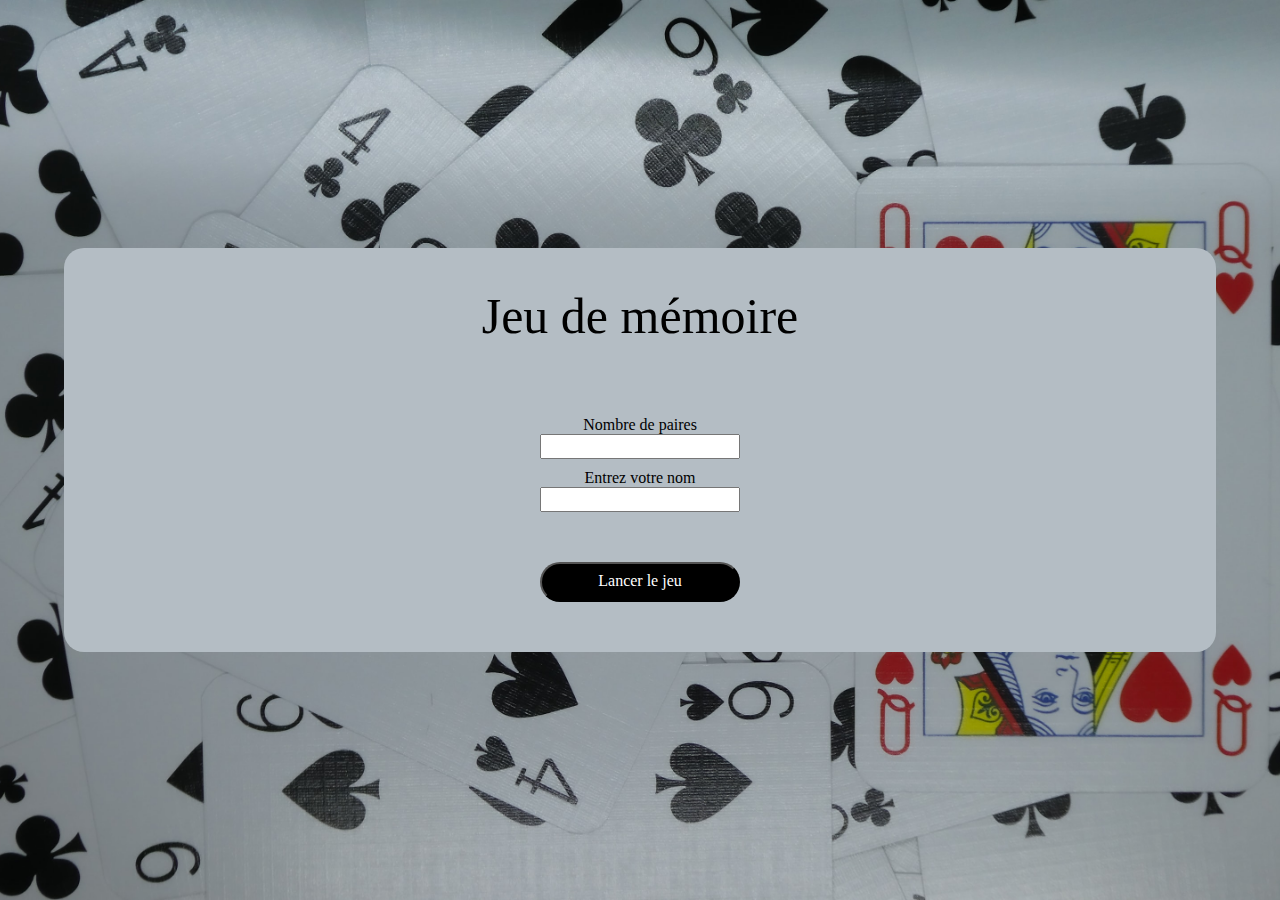
<file: projects/cardGame/index.html>
<!DOCTYPE html>
<html lang="en">

<head>
    <meta charset="UTF-8">
    <meta http-equiv="X-UA-Compatible" content="IE=edge">
    <meta name="viewport" content="width=device-width, initial-scale=1.0">
    <link rel="stylesheet" href="css/normalize.css">
    <link rel="stylesheet" href="css/style.css">
    <title>Jeu de mémoire</title>
</head>

<Body>
    <main>
        <h1>Jeu de mémoire</h1>

        <div id="errorNb"></div>
        <div id="error"></div>

        <div class="info">
            <span id="name"></span>
            <span id="timer"></span>
        </div>

        <div id="result"></div>
        <div id="game"></div>

        <form action="index.html" method="post" id="form">
            <label for="numberOfPairs">Nombre de paires</label>
            <input type="number" step="1" name="numberOfPairs" id="numberOfPairs">
            <label for="firstName">Entrez votre nom</label>
            <input type="text" id="firstName" name="firstName">
            <button type="submit" value="Lancer le jeu">Lancer le jeu</button>
        </form>
        <div style="display: none;">
            <img src="./img/0.png" alt="image" loading="eager">
            <img src="./img/1.png" alt="image" loading="eager">
            <img src="./img/2.png" alt="image" loading="eager">
            <img src="./img/3.png" alt="image" loading="eager">
            <img src="./img/4.png" alt="image" loading="eager">
            <img src="./img/5.png" alt="image" loading="eager">
            <img src="./img/6.png" alt="image" loading="eager">
            <img src="./img/7.png" alt="image" loading="eager">
            <img src="./img/8.png" alt="image" loading="eager">
            <img src="./img/9.png" alt="image" loading="eager">
            <img src="./img/10.png" alt="image" loading="eager">
        </div>
    </main>
    <script src="script.js"></script>
</body>

</html>
</file>
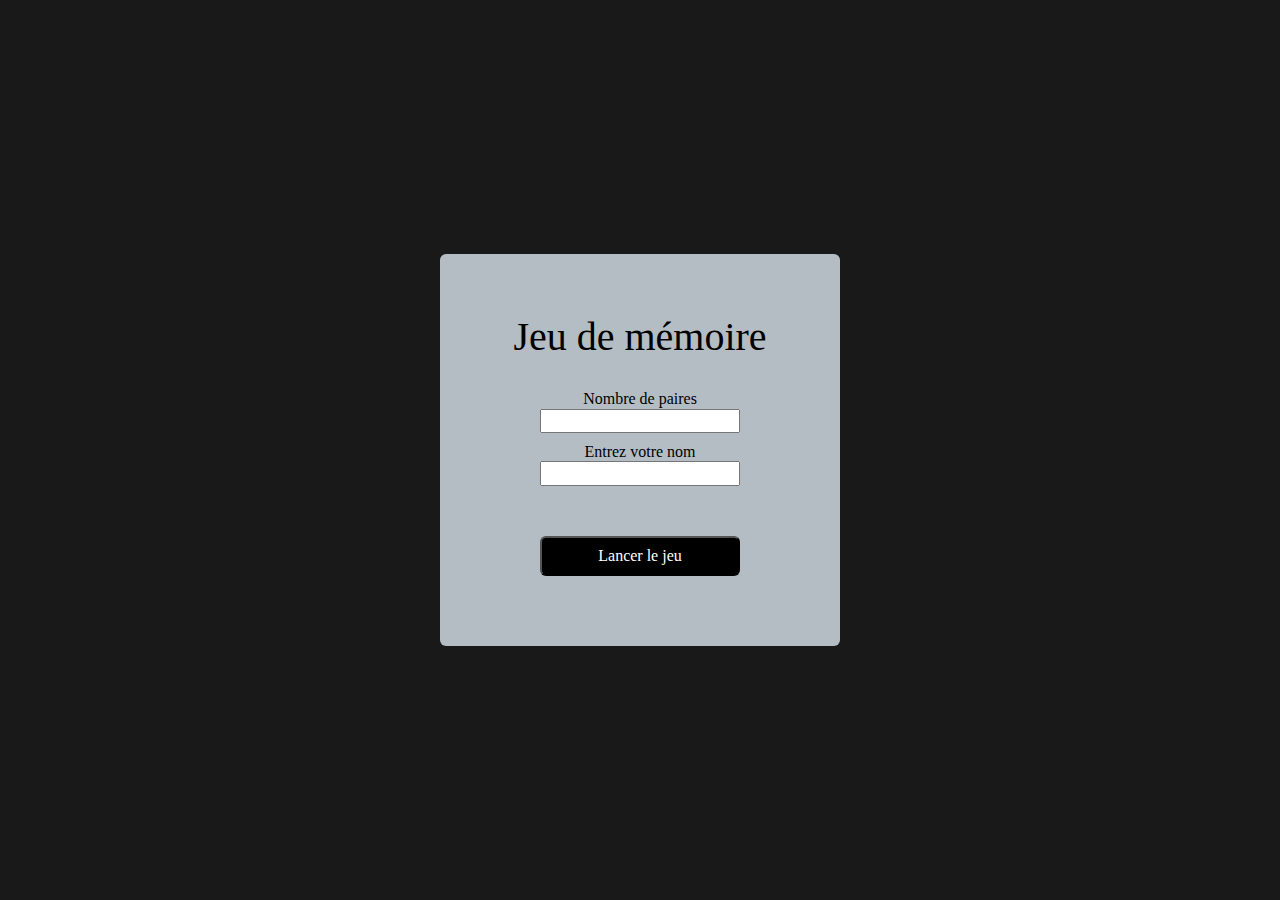
<file: projects/memoryGame/index.html>
<!DOCTYPE html>
<html lang="en">

<head>
    <meta charset="UTF-8">
    <meta http-equiv="X-UA-Compatible" content="IE=edge">
    <meta name="viewport" content="width=device-width, initial-scale=1.0">
    <link rel="stylesheet" href="css/normalize.css">
    <link rel="stylesheet" href="css/style.css">
    <title>Jeu de mémoire</title>
</head>

<Body>
    <main>
        <h1>Jeu de mémoire</h1>

        <div class="info">
            <span id="name"></span>
            <span id="timer"></span>
        </div>

        <div id="result"></div>
        <div id="game"></div>

        <form action="index.html" method="post" id="form">
            <label for="numberOfPairs">Nombre de paires</label>
            <input type="number" step="1" name="numberOfPairs" id="numberOfPairs">
            <div id="errorNb"></div>
            <label for="firstName">Entrez votre nom</label>
            <input type="text" id="firstName" name="firstName">
            <div id="error"></div>
            <button type="submit" value="Lancer le jeu">Lancer le jeu</button>
        </form>
        <div style="display: none;">
            <img src="./img/0.png" alt="image" loading="eager">
            <img src="./img/1.png" alt="image" loading="eager">
            <img src="./img/2.png" alt="image" loading="eager">
            <img src="./img/3.png" alt="image" loading="eager">
            <img src="./img/4.png" alt="image" loading="eager">
            <img src="./img/5.png" alt="image" loading="eager">
            <img src="./img/6.png" alt="image" loading="eager">
            <img src="./img/7.png" alt="image" loading="eager">
            <img src="./img/8.png" alt="image" loading="eager">
            <img src="./img/9.png" alt="image" loading="eager">
            <img src="./img/10.png" alt="image" loading="eager">
        </div>
    </main>
    <script src="script.js"></script>
</body>

</html>
</file>
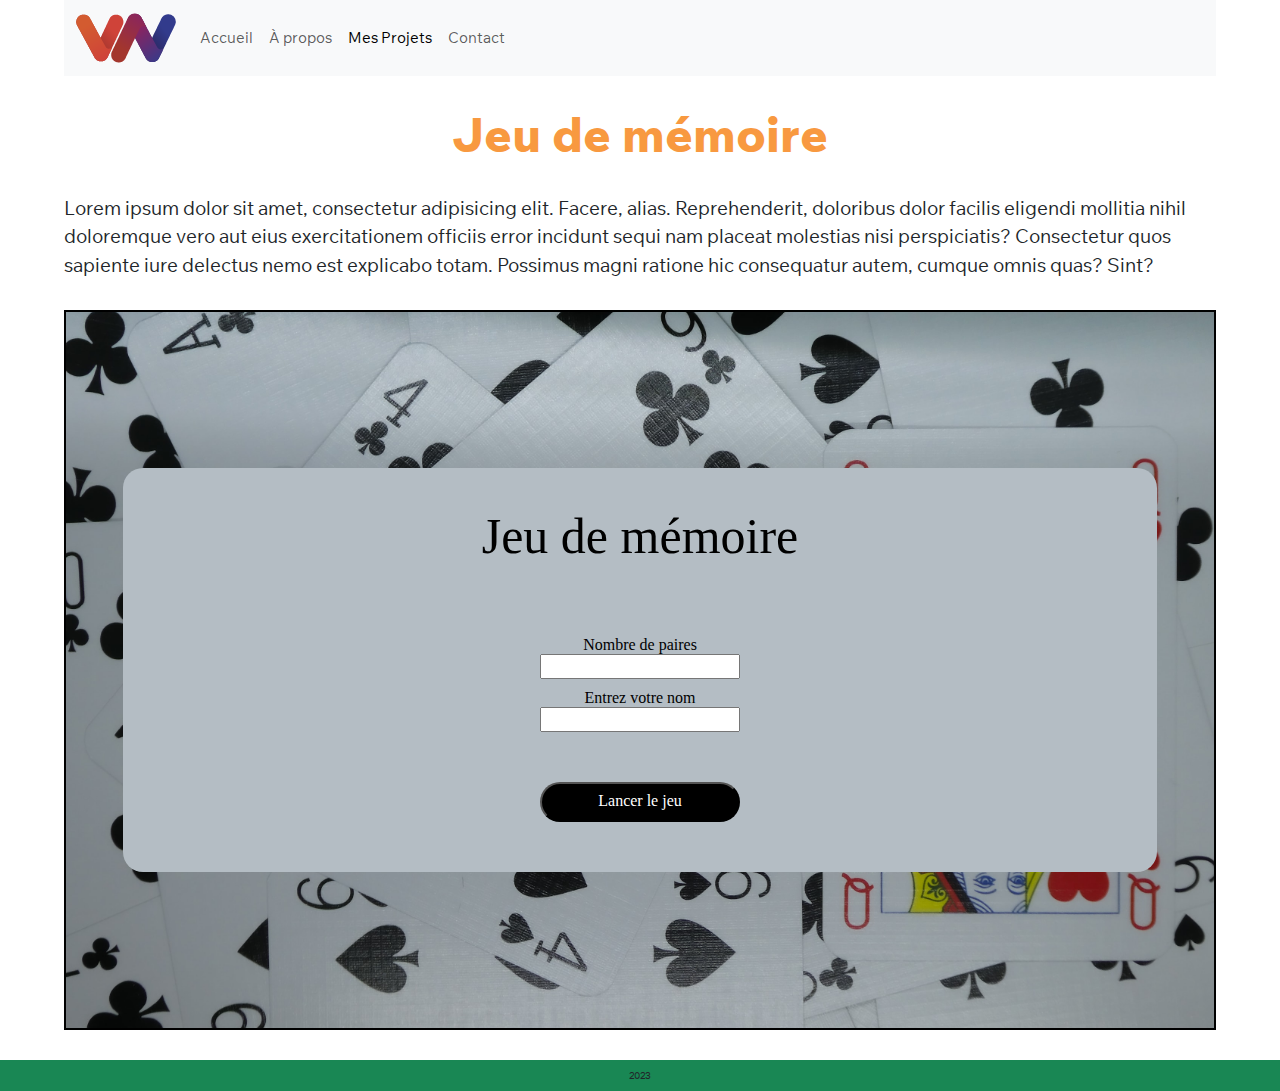
<file: cardGame.html>
<!DOCTYPE html>
<html lang="fr">

<head>
    <meta charset="UTF-8">
    <meta http-equiv="X-UA-Compatible" content="IE=edge">
    <meta name="viewport" content="width=device-width, initial-scale=1.0">
    <link rel="stylesheet" href="css/normalize.css">
    <link rel="stylesheet" href="css/bootstrap.min.css">
    <link rel="stylesheet" href="css/style.css">
    <title>Jeu de mémoire</title>
</head>

<body>
    <header>
        <nav class="navbar navbar-expand-lg bg-body-tertiary">
            <div class="container-fluid">
                <a class="navbar-brand" href="index.html"><img src="assets/Logo-W.png" alt="LOGO"></a>
                <button class="navbar-toggler" type="button" data-bs-toggle="collapse"
                    data-bs-target="#navbarNavAltMarkup" aria-controls="navbarNavAltMarkup" aria-expanded="false"
                    aria-label="Toggle navigation">
                    <span class="navbar-toggler-icon"></span>
                </button>
                <div class="collapse navbar-collapse" id="navbarNavAltMarkup">
                    <div class="navbar-nav">
                        <a class="nav-link" href="index.html">Accueil</a>
                        <a class="nav-link" href="about.html">À propos</a>
                        <a class="nav-link active" aria-current="page" href="projects.html">Mes Projets</a>
                        <a class="nav-link" href="contact.html">Contact</a>
                    </div>
                </div>
            </div>
        </nav>
    </header>

    <main>
        <h1 style="text-align: center; margin: 30px;">Jeu de mémoire</h1>
        <p style="width: 90%; margin: 30px auto;">Lorem ipsum dolor sit amet, consectetur adipisicing elit. Facere,
            alias. Reprehenderit, doloribus dolor
            facilis eligendi mollitia nihil doloremque vero aut eius exercitationem officiis error incidunt sequi nam
            placeat molestias nisi perspiciatis? Consectetur quos sapiente iure delectus nemo est explicabo totam.
            Possimus magni ratione hic consequatur autem, cumque omnis quas? Sint?</p>
        <div style="display: flex; justify-content: center; height: 80vh; margin:30px 0 30px 0;">
            <iframe src="projects/cardGame/index.html"
                style="width: 90%; height: 100%; border: 2px solid black;"></iframe>
        </div>
    </main>

    <footer class="text-bg-success">
        <p class="m-0 p-2 text-center text-dark">2023</p>
    </footer>
    <script src="js/bootstrap.min.js"></script>
</body>
</html>
</file>
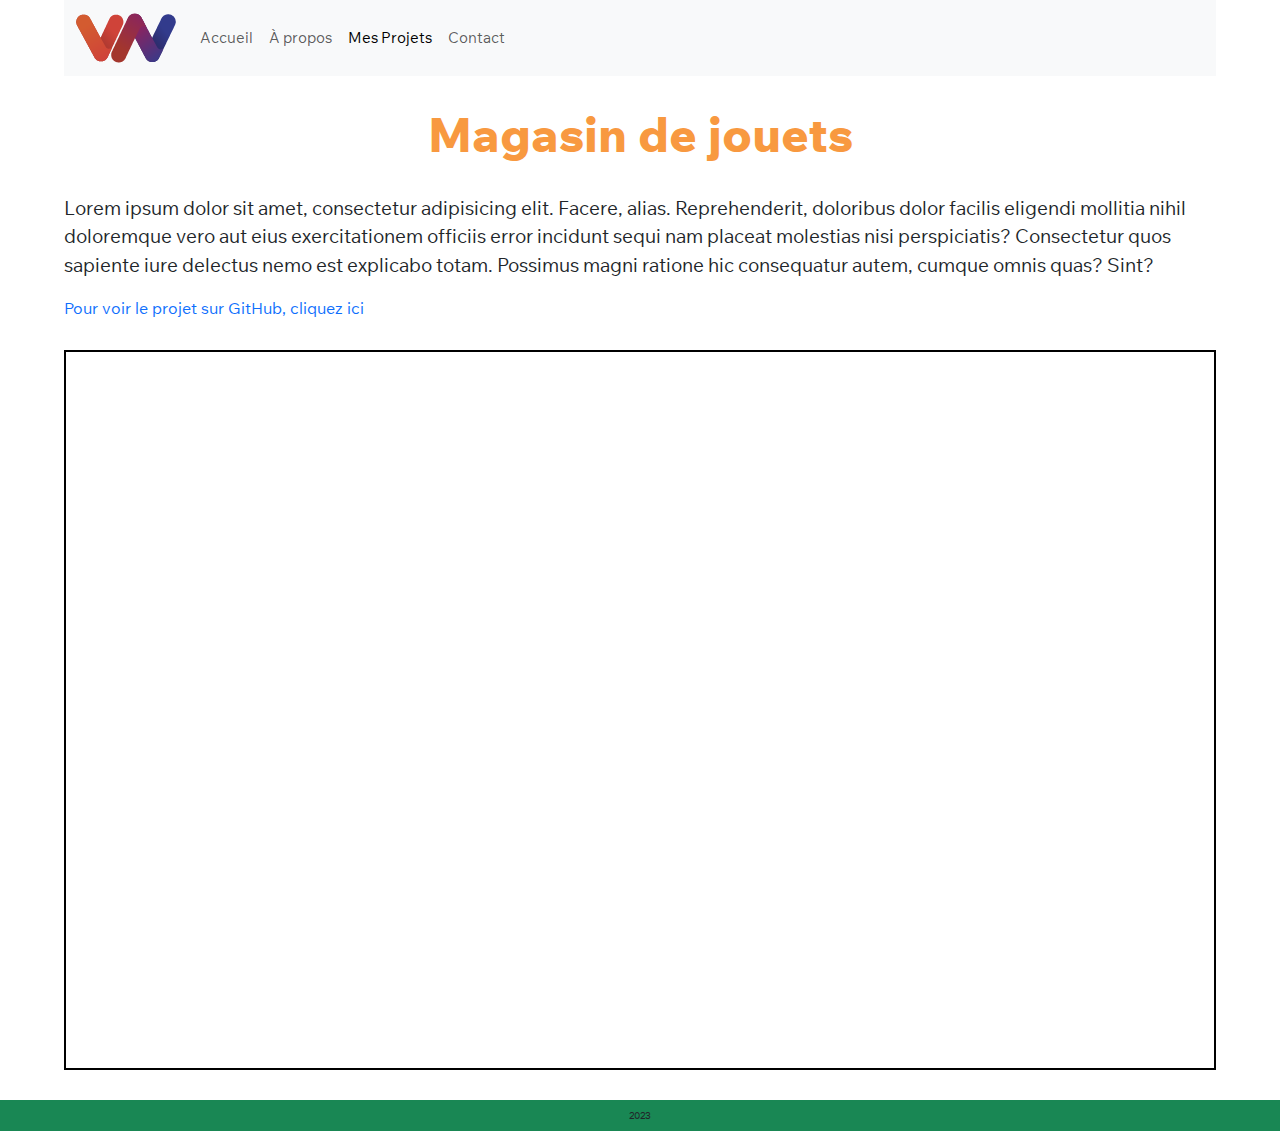
<file: gameStore.html>
<!DOCTYPE html>
<html lang="fr">

<head>
    <meta charset="UTF-8">
    <meta http-equiv="X-UA-Compatible" content="IE=edge">
    <meta name="viewport" content="width=device-width, initial-scale=1.0">
    <link rel="stylesheet" href="css/normalize.css">
    <link rel="stylesheet" href="css/bootstrap.min.css">
    <link rel="stylesheet" href="css/style.css">
    <title>Accueil</title>
</head>

<body>
    <header>
        <nav class="navbar navbar-expand-lg bg-body-tertiary">
            <div class="container-fluid">
                <a class="navbar-brand" href="index.html"><img src="assets/Logo-W.png" alt="LOGO"></a>
                <button class="navbar-toggler" type="button" data-bs-toggle="collapse"
                    data-bs-target="#navbarNavAltMarkup" aria-controls="navbarNavAltMarkup" aria-expanded="false"
                    aria-label="Toggle navigation">
                    <span class="navbar-toggler-icon"></span>
                </button>
                <div class="collapse navbar-collapse" id="navbarNavAltMarkup">
                    <div class="navbar-nav">
                        <a class="nav-link" href="index.html">Accueil</a>
                        <a class="nav-link" href="about.html">À propos</a>
                        <a class="nav-link active" aria-current="page" href="projects.html">Mes Projets</a>
                        <a class="nav-link" href="contact.html">Contact</a>
                    </div>
                </div>
            </div>
        </nav>
    </header>

    <main>
        <div style="width: 90%; margin: 30px auto;">
            <h1 style="text-align: center; margin: 30px;">Magasin de jouets</h1>
            <p>Lorem ipsum dolor sit amet, consectetur adipisicing elit. Facere,
                alias. Reprehenderit, doloribus dolor
                facilis eligendi mollitia nihil doloremque vero aut eius exercitationem officiis error incidunt sequi
                nam
                placeat molestias nisi perspiciatis? Consectetur quos sapiente iure delectus nemo est explicabo totam.
                Possimus magni ratione hic consequatur autem, cumque omnis quas? Sint?</p>
            <a href="https://github.com/WilliamBitton/Game_store_react_next">Pour voir le projet sur GitHub, cliquez
                ici</a>
        </div>
        <div style="display: flex; justify-content: center; height: 80vh; margin:30px 0 30px 0;">
            <iframe src="https://game-store-react-next.vercel.app/fr"
                style="width: 90%; height: 100%; border: 2px solid black;"></iframe>
        </div>
    </main>

    <footer class="text-bg-success">
        <p class="m-0 p-2 text-center text-dark">2023</p>
    </footer>
    <script src="js/bootstrap.min.js"></script>
</body>

</html>
</file>
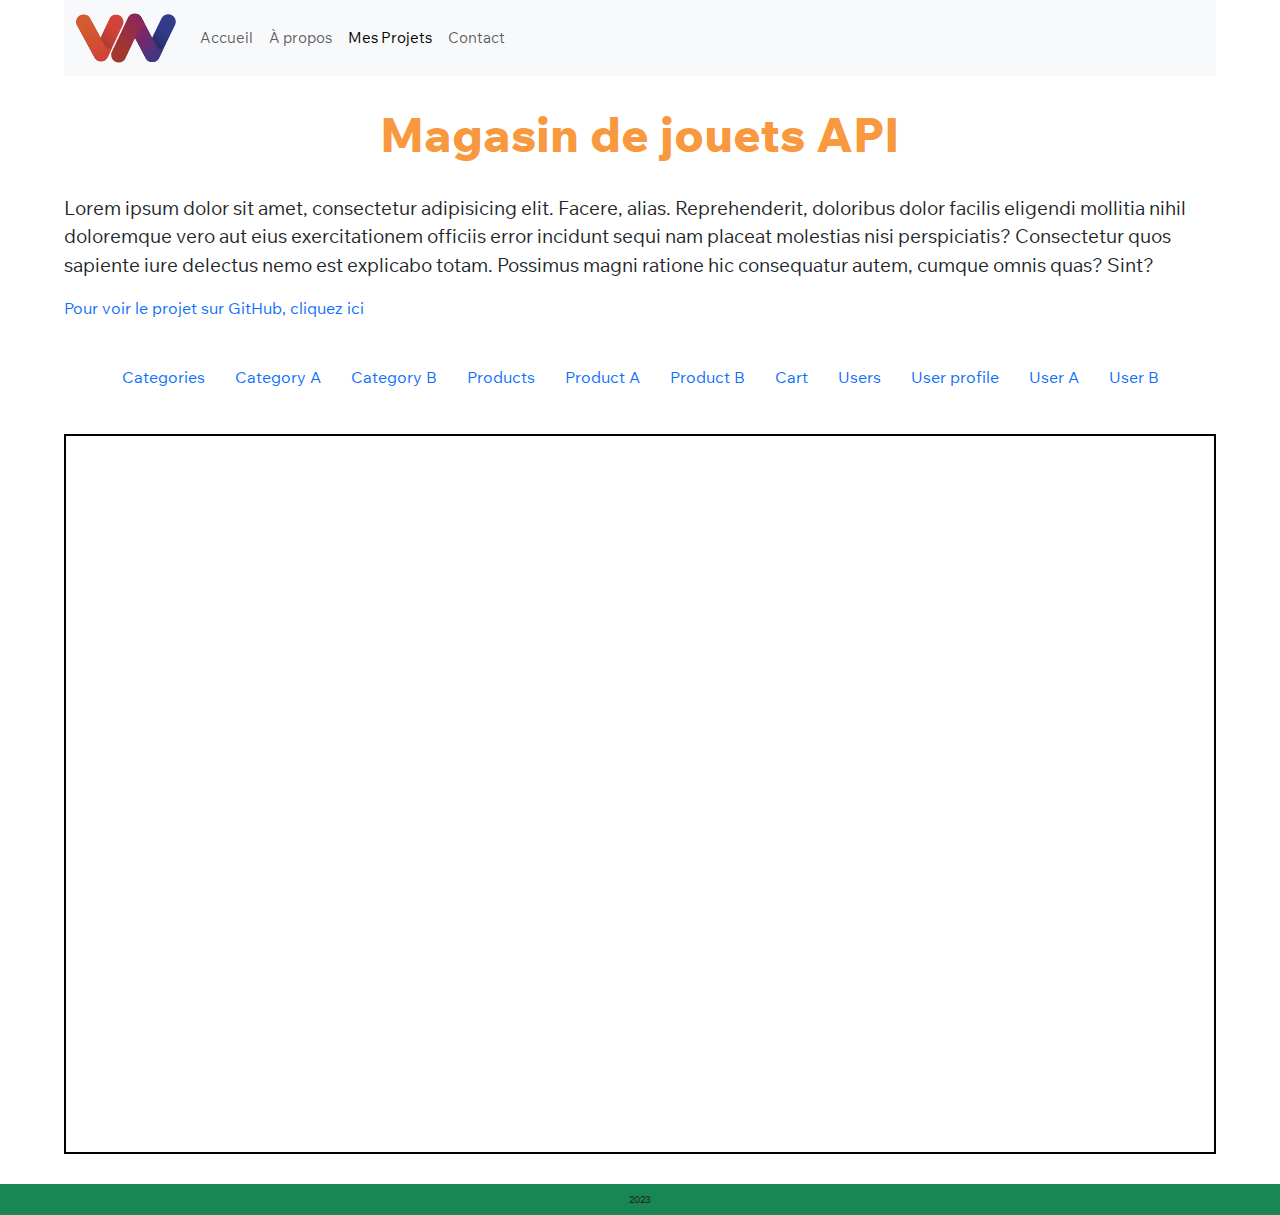
<file: gameStoreApi.html>
<!DOCTYPE html>
<html lang="fr">

<head>
    <meta charset="UTF-8">
    <meta http-equiv="X-UA-Compatible" content="IE=edge">
    <meta name="viewport" content="width=device-width, initial-scale=1.0">
    <link rel="stylesheet" href="css/normalize.css">
    <link rel="stylesheet" href="css/bootstrap.min.css">
    <link rel="stylesheet" href="css/style.css">
    <title>Accueil</title>
</head>

<body>
    <header>
        <nav class="navbar navbar-expand-lg bg-body-tertiary">
            <div class="container-fluid">
                <a class="navbar-brand" href="index.html"><img src="assets/Logo-W.png" alt="LOGO"></a>
                <button class="navbar-toggler" type="button" data-bs-toggle="collapse"
                    data-bs-target="#navbarNavAltMarkup" aria-controls="navbarNavAltMarkup" aria-expanded="false"
                    aria-label="Toggle navigation">
                    <span class="navbar-toggler-icon"></span>
                </button>
                <div class="collapse navbar-collapse" id="navbarNavAltMarkup">
                    <div class="navbar-nav">
                        <a class="nav-link" href="index.html">Accueil</a>
                        <a class="nav-link" href="about.html">À propos</a>
                        <a class="nav-link active" aria-current="page" href="projects.html">Mes Projets</a>
                        <a class="nav-link" href="contact.html">Contact</a>
                    </div>
                </div>
            </div>
        </nav>
    </header>

    <main>
        <div style="width: 90%; margin: 30px auto;">
            <h1 style="text-align: center; margin: 30px;">Magasin de jouets API</h1>
            <p>Lorem ipsum dolor sit amet, consectetur adipisicing elit. Facere,
                alias. Reprehenderit, doloribus dolor
                facilis eligendi mollitia nihil doloremque vero aut eius exercitationem officiis error incidunt sequi
                nam
                placeat molestias nisi perspiciatis? Consectetur quos sapiente iure delectus nemo est explicabo totam.
                Possimus magni ratione hic consequatur autem, cumque omnis quas? Sint?</p>
            <a href="https://github.com/WilliamBitton/Game_store_Api">Pour voir le projet sur GitHub, cliquez ici</a>
        </div>
        <div style="width: 90%; margin: 0 auto; display: flex; justify-content: center;">
            <a style="margin: 15px;" href="#" class="link"
                data-src="https://tp3-vpic.onrender.com/categories">Categories</a>
            <a style="margin: 15px;" href="#" class="link"
                data-src="https://tp3-vpic.onrender.com/categories/637bc5cc85b7540a4240605e">Category A</a>
            <a style="margin: 15px;" href="#" class="link"
                data-src="https://tp3-vpic.onrender.com/categories/637bc5cc85b7540a42406062">Category B</a>
            <a style="margin: 15px;" href="#" class="link"
                data-src="https://tp3-vpic.onrender.com/products">Products</a>
            <a style="margin: 15px;" href="#" class="link"
                data-src="https://tp3-vpic.onrender.com/products/637d582c85b7540a42406228">Product A</a>
            <a style="margin: 15px;" href="#" class="link"
                data-src="https://tp3-vpic.onrender.com/products/637d582c85b7540a4240622a">Product B</a>
            <a style="margin: 15px;" href="#" class="link" data-src="https://tp3-vpic.onrender.com/cart">Cart</a>
            <a style="margin: 15px;" href="#" class="link" data-src="https://tp3-vpic.onrender.com/users">Users</a>
            <a style="margin: 15px;" href="#" class="link" data-src="https://tp3-vpic.onrender.com/users/profile">User
                profile</a>
            <a style="margin: 15px;" href="#" class="link"
                data-src="https://tp3-vpic.onrender.com/users/63632f38a1243bcf77a82320">User A</a>
            <a style="margin: 15px;" href="#" class="link"
                data-src="https://tp3-vpic.onrender.com/users/63632f3ca1243bcf77a82324">User B</a>
        </div>
        <div style="display: flex; justify-content: center; height: 80vh; margin:30px 0 30px 0;">
            <iframe id="iframe" src="https://tp3-vpic.onrender.com/categories"
                style="width: 90%; height: 100%; border: 2px solid black;"></iframe>
        </div>
    </main>

    <script>
        const iframe = document.getElementById('iframe');
        const links = document.querySelectorAll('.link');

        links.forEach(link => {
            link.addEventListener('click', (event) => {
                event.preventDefault();
                const src = link.getAttribute('data-src');
                iframe.src = src;
            });
        });
    </script>

    <footer class="text-bg-success">
        <p class="m-0 p-2 text-center text-dark">2023</p>
    </footer>
    <script src="js/bootstrap.min.js"></script>
</body>

</html>
</file>
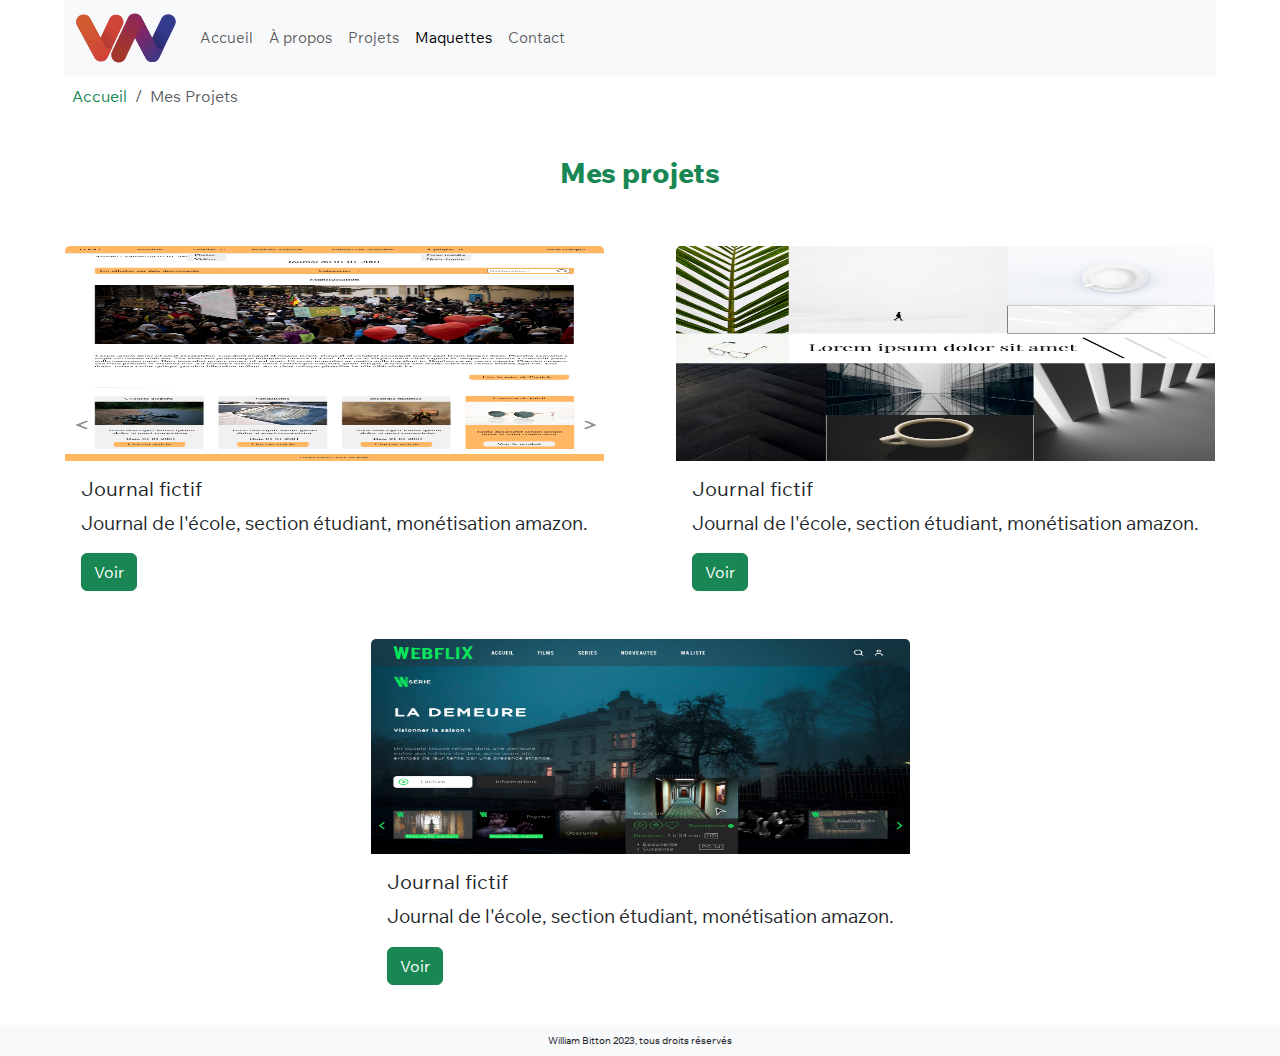
<file: maquettes.html>
<!DOCTYPE html>
<html lang="fr">

<head>
    <meta charset="UTF-8">
    <meta http-equiv="X-UA-Compatible" content="IE=edge">
    <meta name="viewport" content="width=device-width, initial-scale=1.0">
    <link rel="stylesheet" href="css/normalize.css">
    <link rel="stylesheet" href="css/bootstrap.min.css">
    <link rel="stylesheet" href="css/style.css">
    <title>Maquettes</title>
</head>

<body>
    <header>
        <nav class="navbar navbar-expand-lg bg-body-tertiary">
            <div class="container-fluid">
                <a class="navbar-brand" href="index.html"><img src="assets/Logo-W.png" alt="LOGO"></a>
                <button class="navbar-toggler" type="button" data-bs-toggle="collapse"
                    data-bs-target="#navbarNavAltMarkup" aria-controls="navbarNavAltMarkup" aria-expanded="false"
                    aria-label="Toggle navigation">
                    <span class="navbar-toggler-icon"></span>
                </button>
                <div class="collapse navbar-collapse" id="navbarNavAltMarkup">
                    <div class="navbar-nav">
                        <a class="nav-link" href="index.html">Accueil</a>
                        <a class="nav-link" href="about.html">À propos</a>
                        <a class="nav-link" href="projects.html">Projets</a>
                        <a class="nav-link active" aria-current="page" href="maquettes.html">Maquettes</a>
                        <a class="nav-link" href="contact.html">Contact</a>
                    </div>
                </div>
            </div>
        </nav>
    </header>
    <main>
        <nav class="mt-2" aria-label="breadcrumb">
            <ol class="breadcrumb mx-2">
                <li class="breadcrumb-item"><a class="text-success" href="index.html">Accueil</a></li>
                <li class="breadcrumb-item active" aria-current="page">Mes Projets</li>
            </ol>
        </nav>
        <h1 class="text-success text-center mt-5 mb-5 fs-3">Mes projets</h1>
        <div class="d-flex flex-wrap justify-content-evenly">
            <div class="card m-2 mb-4 w-18rem">
                <img src="./assets/Figma/Journal/Journal fictif1.jpg" class="card-img-top" alt="Image" width="286px"
                    height="215px">
                <div class="card-body">
                    <h5 class="card-title">Journal fictif</h5>
                    <p class="card-text">Journal de l'école, section étudiant, monétisation amazon.</p>
                    <a href="journal.html" class="btn btn-success">Voir</a>
                </div>
            </div>
            <div class="card m-2 mb-4 w-18rem">
                <img src="./assets/Figma/Loop/Loop3.jpg" class="card-img-top" alt="Image" width="286px" height="215px">
                <div class="card-body">
                    <h5 class="card-title">Journal fictif</h5>
                    <p class="card-text">Journal de l'école, section étudiant, monétisation amazon.</p>
                    <a href="loop.html" class="btn btn-success">Voir</a>
                </div>
            </div>
            <div class="card m-2 mb-4 w-18rem">
                <img src="./assets/Figma/Webflix/Webflix1.jpg" class="card-img-top" alt="Image" width="286px"
                    height="215px">
                <div class="card-body">
                    <h5 class="card-title">Journal fictif</h5>
                    <p class="card-text">Journal de l'école, section étudiant, monétisation amazon.</p>
                    <a href="webflix.html" class="btn btn-success">Voir</a>
                </div>
            </div>
        </div>
    </main>
    <footer class="bg-body-tertiary">
        <p class="m-0 p-2 text-center text-dark">William Bitton 2023, tous droits réservés</p>
    </footer>
    <script src="js/bootstrap.min.js"></script>
</body>

</html>
</file>
<file: projects/cardGame/css/style.css>
body {
    background-image: url(../img/nick-fewings-q2VwjLMwt9g-unsplash.jpg);
    background-size: cover;
    background-repeat: no-repeat;
    background-position: center;
    min-height: 100vh;
    display: flex;
    align-items: center;
}

main {
    background-color: #B4BDC4;
    width: 90%;
    margin: 0 auto;
    border-radius: 20px;
    text-align: center;
}

h1 {
    font-size: 50px;
    font-weight: 500;
    margin-top: 0;
    padding-top: 40px;
    margin-bottom: 20px;
}

form {
    padding-bottom: 50px;
}

label {
    display: block;
    margin-top: 10px;
}

input {
    width: 200px;
    box-sizing: border-box;
}

button {
    width: 200px;
    height: 40px;
    border-radius: 20px;
    color: white;
    background-color: black;
    margin: 0 auto;
    margin-top: 50px;
    display: block;
}

button:hover {
    font-size: 20px;
    cursor: pointer;
}

.error {
    border-color: red;
}

#error,
#errorNb {
    height: 20px;
}

.info {
    display: flex;
    justify-content: space-around;
}

span {
    width: 180px;
}

#result {
    font-size: 25px;
}

#game img {
    margin: 2px 4px 0px 4px;
    width: 100px;
    cursor: pointer;
    transition: 0.2s;
}

.flipped {
    transform: rotateY(180deg) scaleX(-1);
}

.displayNone {
    display: none;
}

.paddingBottom {
    padding-bottom: 50px;
}

.marginTop {
    margin-top: 50px;
}

.hidden {
    visibility: hidden;
}
</file>
<file: projects/memoryGame/css/style.css>
body {
    background-color: rgb(25, 25, 25);
    min-height: 100vh;
    display: flex;
    align-items: center;
}

main {
    background-color: #B4BDC4;
    max-width: 90%;
    margin: 0 auto;
    border-radius: 6px;
    text-align: center;
    padding: 20px;
}

h1 {
    font-size: 40px;
    font-weight: 500;
    margin-top: 0;
    padding-top: 40px;
    margin-bottom: 20px;
}

form {
    padding-bottom: 50px;
}

label {
    display: block;
    margin-top: 10px;
}

input {
    width: 200px;
    box-sizing: border-box;
}

button {
    width: 200px;
    height: 40px;
    border-radius: 6px;
    color: white;
    background-color: black;
    margin: 0 auto;
    margin-top: 50px;
    display: block;
    transition-duration: 0.3s;
}

button:hover {
    transform: scale(1.1);
    cursor: pointer;
}

.error {
    border-color: red;
}

#error,
#errorNb {
    position: absolute;
    background-color: white;
    border-radius: 0 0 6px 6px;
    color: red;
    width: 200px;
    left: 50%;
    transform: translateX(-50%);
}

.info {
    display: flex;
    justify-content: space-around;
}

span {
    width: 180px;
}

#result {
    font-size: 25px;
}

#game {
    transition-duration: 0.3s;
}

#game img {
    margin: 2px 4px 0px 4px;
    width: 100px;
    cursor: pointer;
    transition: 0.2s;
}

.flipped {
    transform: rotateY(180deg) scaleX(-1);
}

.displayNone {
    display: none;
}

.paddingBottom {
    padding-bottom: 50px;
}

.marginTop {
    margin-top: 50px;
}

.hidden {
    visibility: hidden;
}
</file>
<file: css/style.css>
/* --- FONT --- */
@font-face {
    font-family: 'WixMadeforText-Bold';
    src: url('../font/WixMadeforText-ExtraBold.ttf') format('truetype');
}

@font-face {
    font-family: 'WixMadeforText';
    src: url('../font/WixMadeforText-Regular.ttf') format('truetype');
}

* {
    font-family: 'WixMadeforText', Arial, sans-serif;
    transition-duration: 0.5s;
}

h1 {
    font-family: 'WixMadeforText-Bold', Arial, sans-serif;
    font-size: clamp(32px, 4.9vw, 48px);
    color: #f89940;
}

h2 {
    font-family: 'WixMadeforText-Bold', Arial, sans-serif;
    font-size: clamp(28px, 3vw, 50px);
}

h3 {
    font-family: 'WixMadeforText-Bold', Arial, sans-serif;
    font-size: clamp(15px, 1.5vw, 20px);
}

p {
    font-size: clamp(15px, 1.5vw, 20px);
}

a {
    text-decoration: none;
}
/* --- FONT --- */


/* --- COLOR --- */
.white {
    color: white;
}

.background-blue {
    background-color: #85AAE5;
}

.background-orange {
    background-color: #f89940;
}

.background-white {
    background-color: white;
}
/* --- COLOR --- */


/* --- NAV --- */
nav, .center-1232 {
    max-width: 1232px;
    margin: 0 auto;
    width: 90%;
}

.nav-link {
    font-size: 15px;
}

.nav-link:hover {
    cursor: pointer;
    font-style: italic;
    transform: scale(1.1);
    color: #85AAE5;
}

.z-index {
    z-index: 1000;
    font-style: italic;
    transform: scale(1.1);
    color: white !important;
}

@media screen and (max-width: 575px) {
    nav, .center-1232 {
        max-width: 1232px;
        width: 100%;
        margin: 0 auto;
    }
}

@media screen and (max-width: 335px) {
    .navbar-nav {
        display:none;
    }
}
/* --- NAV --- */


/* --- FOOTER + SOCIAL MEDIA LINK --- */
footer div {
    max-width: 400px;
}

footer p {
    font-size: 10px;
}

footer div a,
#Welcome a img {
    transition-duration: 0.3s;
}

footer div a:hover,
#Welcome a:hover img {
    transform: scale(1.1) translateY(-10%);
}
/* --- FOOTER + SOCIAL MEDIA LINK --- */


/* --- SCROLL TO TOP BUTTON --- */
#scrollToTopBtn {
    position: fixed;
    bottom: 20px;
    right: 20px;
    z-index: 1000;
    display: none;
    background-color: #85AAE5;
    color: white;
    border: none;
    border-radius: 100%;
    height: 50px;
    width: 50px;
    padding: 10px;
    font-size: 18px;
    cursor: pointer;
    box-shadow: 0 4px 6px rgba(0, 0, 0, 0.5);
    transition: opacity 0.3s ease;
}

#scrollToTopBtn:hover {
    background-color: white;
    color: #85AAE5;
}
/* --- SCROLL TO TOP BUTTON --- */


/* --- CARD --- */
.card {
    border: none;
    transition-duration: 0.3s;
}

.card:hover {
    transform: translateY(-5%) scale(1.02);
}

.card-shadow {
    box-shadow: 0 0 10px rgba(167, 161, 255, 0.409);
}

.card-shadow:hover {
    box-shadow: 0 0 20px rgba(167, 161, 255, 0.409) !important;
}
/* --- CARD --- */


/* --- IMAGE --- */
.card-svg {
    object-fit: cover;
    height: 30px;
    width: 30px;
    margin: auto 10px;
}

.cv-image {
    width: 100%;
    border-radius: 5px;
}
/* --- IMAGE --- */


/* --- BADGE --- */
.overlay {
    position: absolute;
    top: 0;
    left: 0;
    height: 100%;
    width: 100%;
    border-radius: 8px;
    opacity: 0;
    justify-content: center;
}

badge {
    background-color: transparent !important;
}

badge:hover img {
    opacity: 0;
}

badge:hover .overlay {
    opacity: 1;
}

.badge-background {
    border-radius: 5px;
}
/* --- BADGE --- */


/* --- BADGE BUTTON --- */
badge button {
    color: white !important;
    border-color: white !important;
    border-width: 2px !important;
}

badge button:hover {
    color: black !important;
    background-color: white !important;
}

#FirstProject badge button {
    color: #f89940 !important;
    border-color: #f89940 !important;
}

#FirstProject badge button:hover {
    color: white !important;
    background-color: #f89940 !important;
}
/* --- BADGE BUTTON --- */


/* --- SLIDER --- */
.hide-left {
    opacity: 0;
    transform: translateX(-100%);
}

#Slider {
    position: absolute;
    top: 0;
    left: 0;
    right: 0;
    min-height: 100vh;
}

#SliderContent .badge-background {
    background-color: white;
}

#SliderContent badge p {
    color: #85AAE5 !important;
}

#SliderContent badge button {
    color: #85AAE5 !important;
    border-color: #85AAE5 !important;
}

#SliderContent badge button:hover {
    color: white !important;
    background-color: #85AAE5 !important;
}
/* --- SLIDER --- */


/* --- CLOSE SLIDER BUTTON --- */
.close-slider-button-container {
    position: relative;
}

.close-slider-button-container button {
    position: absolute;
    top: 0;
    right: 0;
    transition-duration: 0.3s;
    border: none;
    background-color: transparent;
    border-radius: 100%;
}

.close-slider-button-container button:hover {
    transform: scale(1.1);
}
/* --- CLOSE SLIDER BUTTON --- */
</file>
